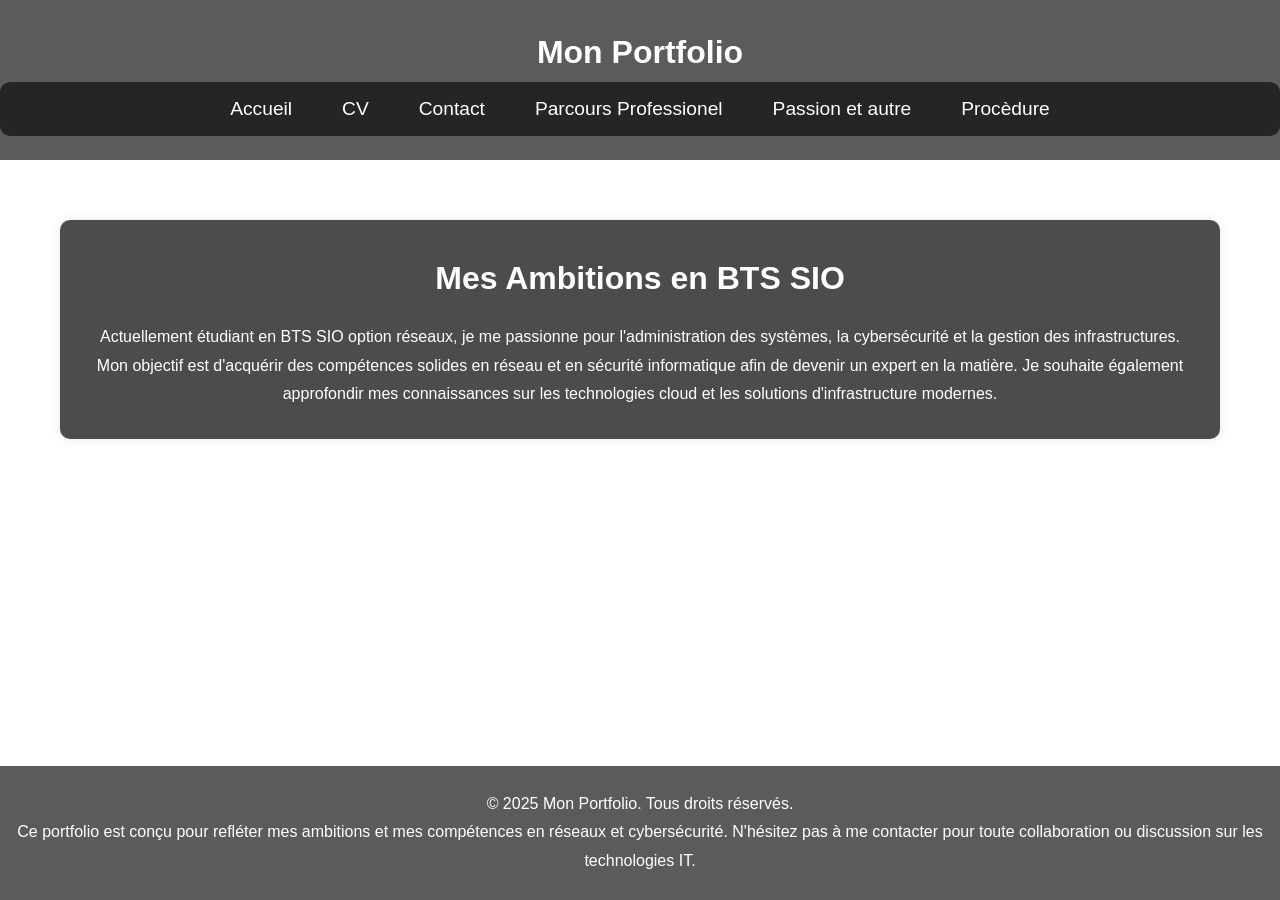
<file: index.html>
<!DOCTYPE html>
<html lang="fr">
<head>
    <meta charset="UTF-8">
    <meta name="viewport" content="width=device-width, initial-scale=1.0">
    <title>Mon Portfolio</title>
    <link rel="stylesheet" href="styles_all.css">
</head>
<body>
    <video autoplay muted loop id="background-video">
        <source src="vidéo/fond passion.mp4" type="video/mp4">
        Votre navigateur ne supporte pas la vidéo de fond.
    </video>
    
    <header>
        <div class="container">
            <h1>Mon Portfolio</h1>
            <nav>
                <ul id="menu">
                    <li><a href="#ambitions">Accueil</a></li>
                    <li><a href="cv.html">CV</a></li>
                    <li><a href="contact.html">Contact</a></li>
                    <li><a href="veille.html">Parcours Professionel</a></li>
                    <li><a href="Passion.html">Passion et autre</a></li>
                    <li><a href="Procèdure.html">Procèdure</a></li>
                </ul>
            </nav>
        </div>
    </header>

    <main>
        <section id="ambitions" class="section">
            <h2>Mes Ambitions en BTS SIO</h2>
            <p>Actuellement étudiant en BTS SIO option réseaux, je me passionne pour l'administration des systèmes, la cybersécurité et la gestion des infrastructures. Mon objectif est d'acquérir des compétences solides en réseau et en sécurité informatique afin de devenir un expert en la matière. Je souhaite également approfondir mes connaissances sur les technologies cloud et les solutions d'infrastructure modernes.</p>
        </section>
    </main>

    <footer>
        <div class="container">
            <p>&copy; 2025 Mon Portfolio. Tous droits réservés.</p>
            <p>Ce portfolio est conçu pour refléter mes ambitions et mes compétences en réseaux et cybersécurité. N'hésitez pas à me contacter pour toute collaboration ou discussion sur les technologies IT.</p>
        </div>
    </footer>

    <script src="script.js"></script>
</body>
</html>
</file>
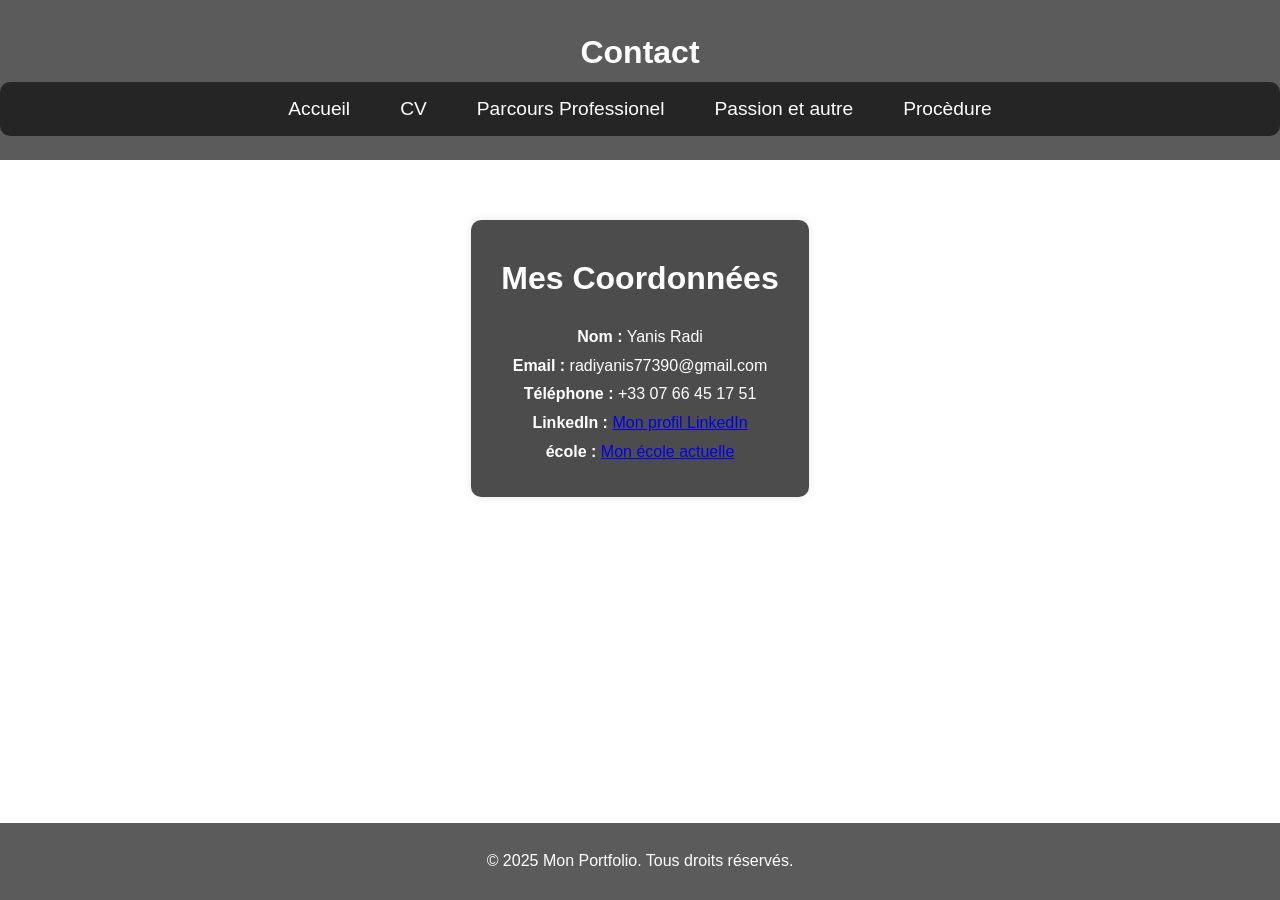
<file: contact.html>
<!DOCTYPE html>
<html lang="fr">
<head>
    <meta charset="UTF-8">
    <meta name="viewport" content="width=device-width, initial-scale=1.0">
    <title>Contact</title>
    <link rel="stylesheet" href="styles_all.css">
</head>
<body>
    <video autoplay muted loop id="background-video">
        <source src="vidéo/fond passion.mp4" type="video/mp4">
        Votre navigateur ne supporte pas la vidéo de fond.
    </video>
    
    <header>
        <div class="container">
            <h1>Contact</h1>
            <nav>
                <ul id="menu">
                    <li><a href="index.html">Accueil</a></li>
                    <li><a href="cv.html">CV</a></li>
                    <li><a href="veille.html">Parcours Professionel</a></li>
                    <li><a href="Passion.html">Passion et autre</a></li>
                    <li><a href="Procèdure.html">Procèdure</a></li>
                </ul>
            </nav>
        </div>
    </header>
    
    <main>
        <section class="section">
            <h2>Mes Coordonnées</h2>
            <p><strong>Nom :</strong> Yanis Radi</p>
            <p><strong>Email :</strong> radiyanis77390@gmail.com</p>
            <p><strong>Téléphone :</strong> +33 07 66 45 17 51</p>
            <p><strong>LinkedIn :</strong> <a href="https://www.linkedin.com/in/yanis-radi-8920a5271/" target="_blank">Mon profil LinkedIn</a></p>
            <p><strong>école :</strong> <a href="https://institutionsaintaspais.fr/campus/" target="_blank">Mon école actuelle</a></p>
        </section>
    </main>
    
    <footer>
        <div class="container">
            <p>&copy; 2025 Mon Portfolio. Tous droits réservés.</p>
        </div>
    </footer>
</body>
</html>
</file>
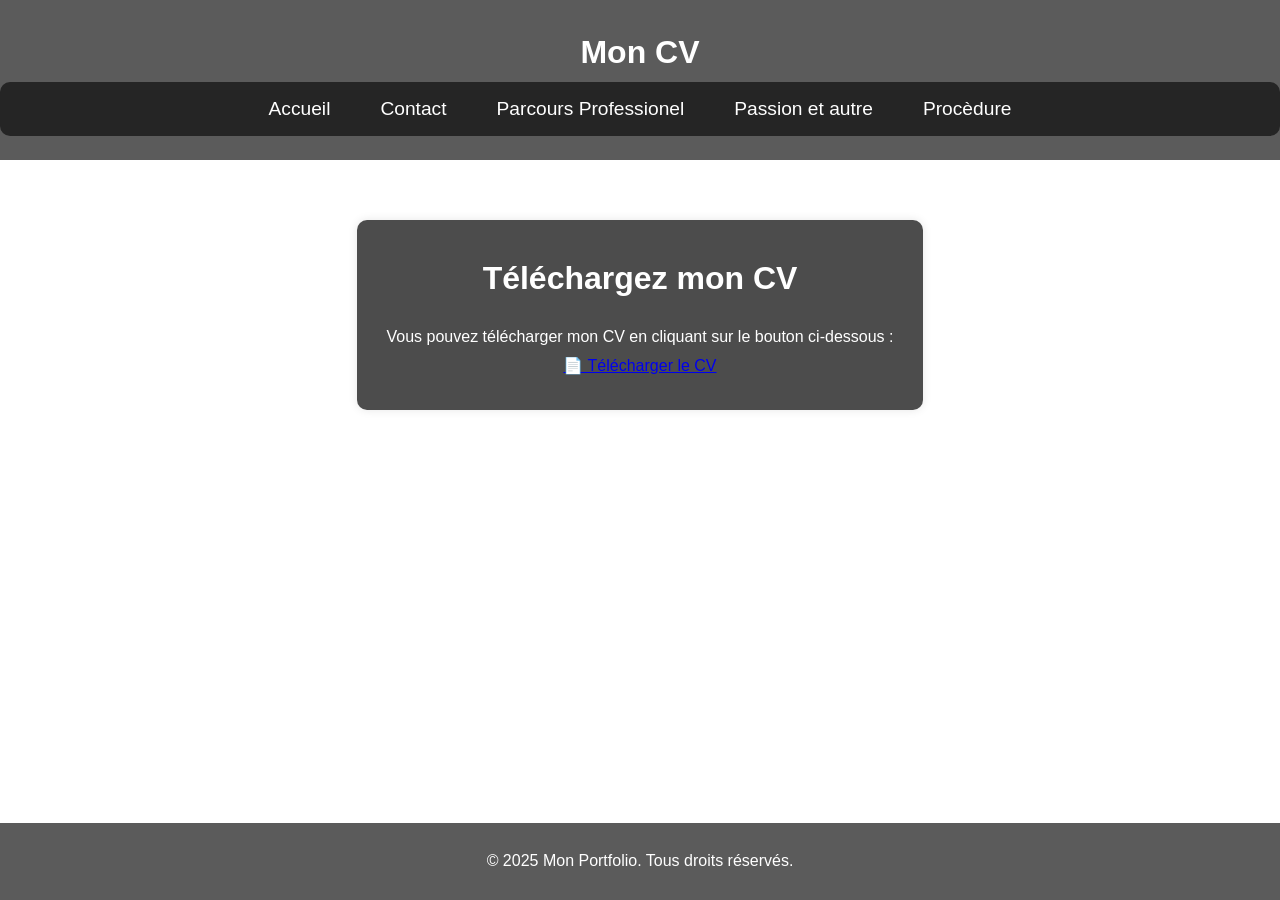
<file: cv.html>
<!DOCTYPE html>
<html lang="fr">
<head>
    <meta charset="UTF-8">
    <meta name="viewport" content="width=device-width, initial-scale=1.0">
    <title>Mon CV</title>
    <link rel="stylesheet" href="styles_all.css">
</head>
<body>
    <video autoplay muted loop id="background-video">
        <source src="vidéo/fond passion.mp4" type="video/mp4">
        Votre navigateur ne supporte pas la vidéo de fond.
    </video>
    
    <header>
        <div class="container">
            <h1>Mon CV</h1>
            <nav>
                <ul id="menu">
                    <li><a href="index.html">Accueil</a></li>
                    <li><a href="contact.html">Contact</a></li>
                    <li><a href="veille.html">Parcours Professionel</a></li>
                    <li><a href="Passion.html">Passion et autre</a></li>
                    <li><a href="Procèdure.html">Procèdure</a></li>
                </ul>
            </nav>
        </div>
    </header>
    
    <main>
        <section class="section">
            <h2>Téléchargez mon CV</h2>
            <p>Vous pouvez télécharger mon CV en cliquant sur le bouton ci-dessous :</p>
            <a href="cv/Cv-pro.pdf" download class="download-btn">📄 Télécharger le CV</a>
        </section>
    </main>
    
    <footer>
        <div class="container">
            <p>&copy; 2025 Mon Portfolio. Tous droits réservés.</p>
        </div>
    </footer>
</body>
</html>
</file>
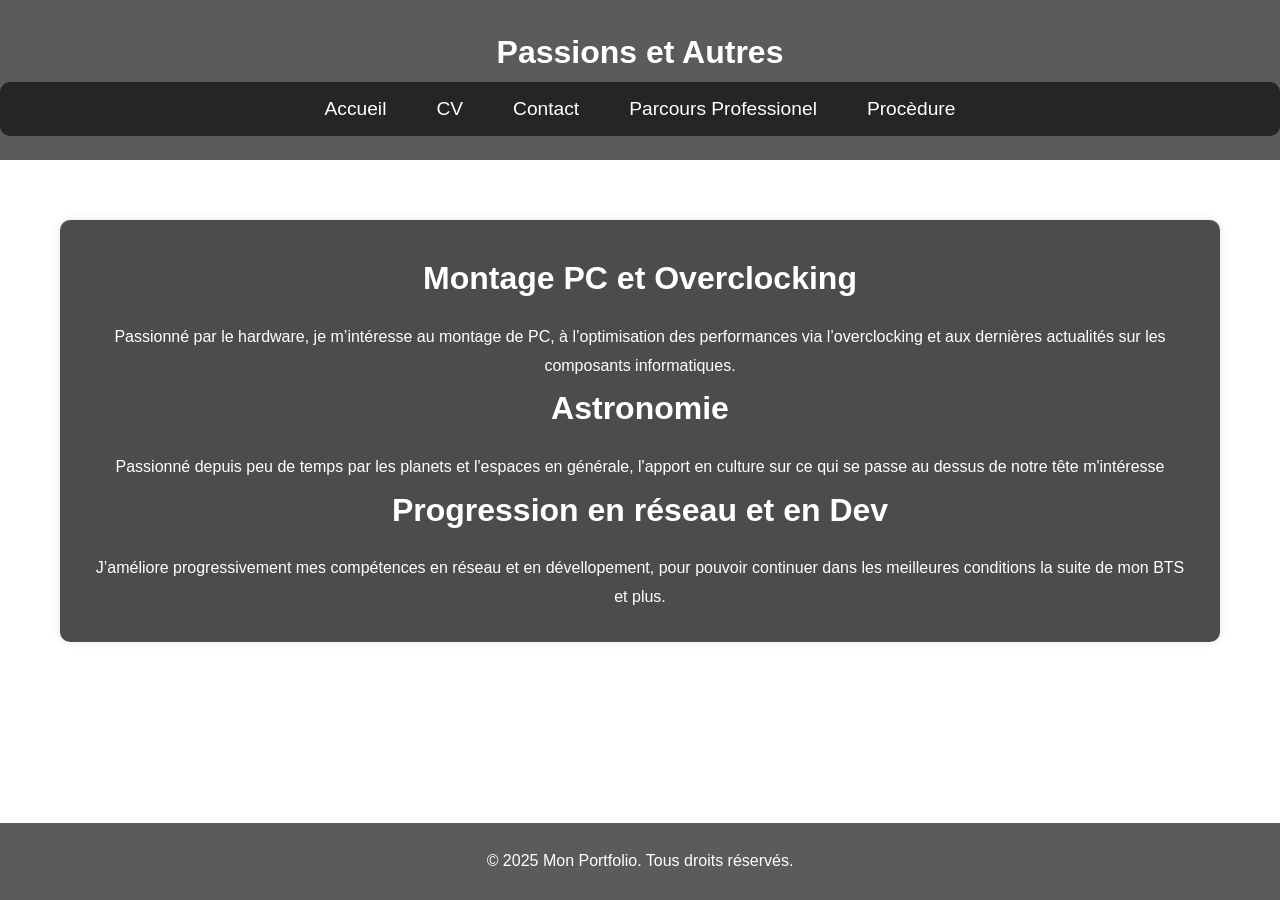
<file: Passion.html>
<!DOCTYPE html>
<html lang="fr">
<head>
    <meta charset="UTF-8">
    <meta name="viewport" content="width=device-width, initial-scale=1.0">
    <title>Passions et Autres</title>
    <link rel="stylesheet" href="styles_all.css">
</head>
<body>
    <video autoplay muted loop id="background-video">
        <source src="vidéo/Passion.mp4" type="video/mp4">
        Votre navigateur ne supporte pas la vidéo de fond.
    </video>
    <header>
        <div class="container">
            <h1>Passions et Autres</h1>
            <nav>
                <ul id="menu">
                    <li><a href="index.html">Accueil</a></li>
                    <li><a href="cv.html">CV</a></li>
                    <li><a href="contact.html">Contact</a></li>
                    <li><a href="veille.html">Parcours Professionel</a></li>
                    <li><a href="Procèdure.html">Procèdure</a></li>
                </ul>
            </nav>
        </div>
    </header>

    <main>
         <section class="section">
            <h2>Montage PC et Overclocking</h2>
            <p>Passionné par le hardware, je m’intéresse au montage de PC, à l’optimisation des performances via l’overclocking et aux dernières actualités sur les composants informatiques.</p>
            <h2>Astronomie </h2>
            <p>Passionné depuis peu de temps par les planets et l'espaces en générale, l'apport en culture sur ce qui se passe au dessus de notre tête m'intéresse</p>
            <h2>Progression en réseau et en Dev</h2>
            <p>J’améliore progressivement mes compétences en réseau et en dévellopement, pour pouvoir continuer dans les meilleures conditions la suite de mon BTS et plus.</p>
        </section>
    </main>

    <footer>
        <div class="container">
            <p>&copy; 2025 Mon Portfolio. Tous droits réservés.</p>
        </div>
    </footer>
</body>
</html>
</file>
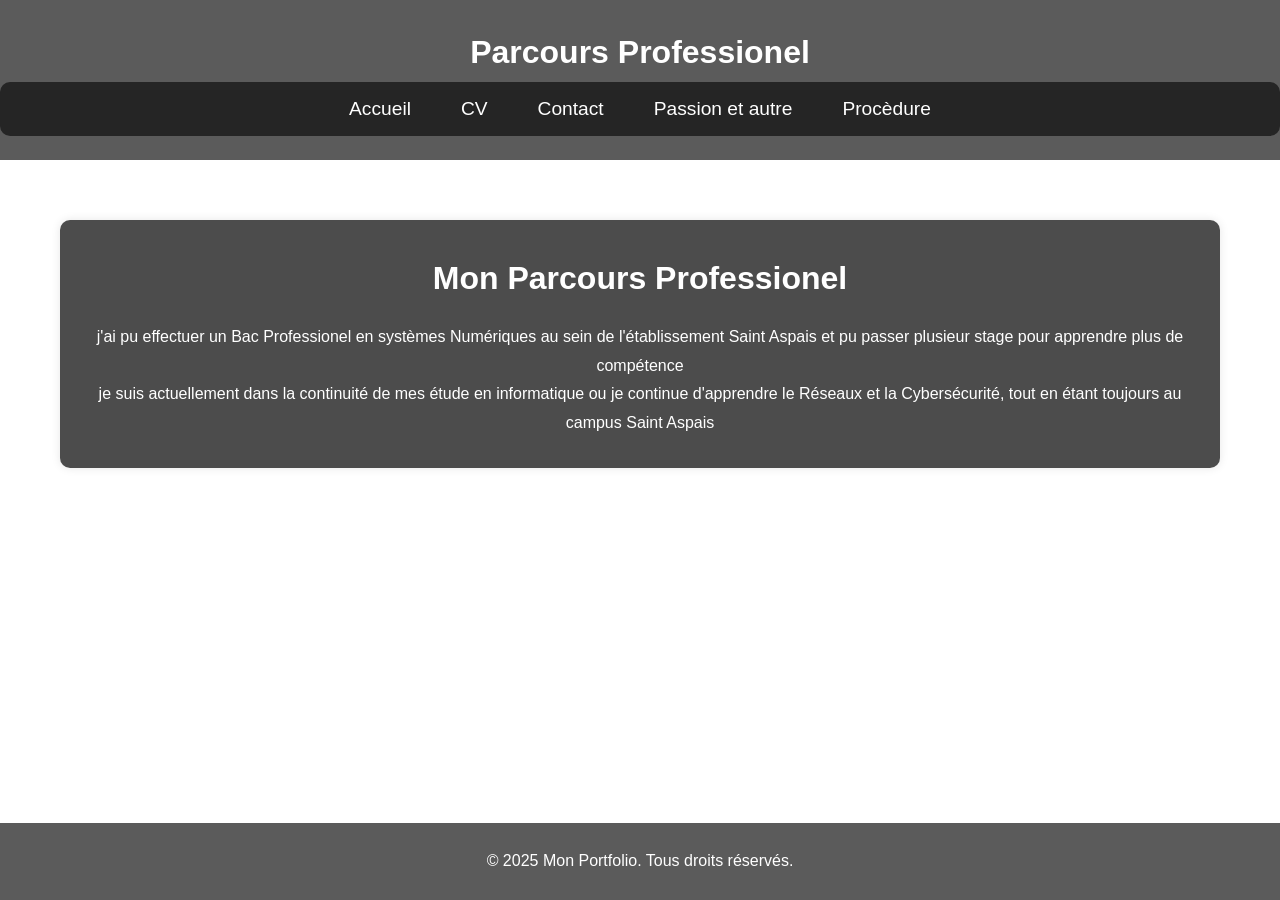
<file: veille.html>
<!DOCTYPE html>
<html lang="fr">
<head>
    <meta charset="UTF-8">
    <meta name="viewport" content="width=device-width, initial-scale=1.0">
    <title>Veille Culturelle</title>
    <link rel="stylesheet" href="styles_all.css">
</head>
<body>
    <video autoplay muted loop id="background-video">
        <source src="vidéo/fond passion.mp4" type="video/mp4">
        Votre navigateur ne supporte pas la vidéo de fond.
    </video>
    
    <header>
        <div class="container">
            <h1>Parcours Professionel</h1>
            <nav>
                <ul id="menu">
                    <li><a href="index.html">Accueil</a></li>
                    <li><a href="cv.html">CV</a></li>
                    <li><a href="contact.html">Contact</a></li>
                    <li><a href="Passion.html">Passion et autre</a></li>
                    <li><a href="Procèdure.html">Procèdure</a></li>
                </ul>
            </nav>
        </div>
    </header>
    
    <main>
        <section class="section">
            <h2>Mon Parcours Professionel</h2>
            <p>j'ai pu effectuer un Bac Professionel en systèmes Numériques au sein de l'établissement Saint Aspais et pu passer plusieur stage pour apprendre plus de compétence</p>
            <p>je suis actuellement dans la continuité de mes étude en informatique ou je continue d'apprendre le Réseaux et la Cybersécurité, tout en étant toujours au campus Saint Aspais</p>
        </section>
    </main>
    
    <footer>
        <div class="container">
            <p>&copy; 2025 Mon Portfolio. Tous droits réservés.</p>
        </div>
    </footer>
</body>
</html>
</file>
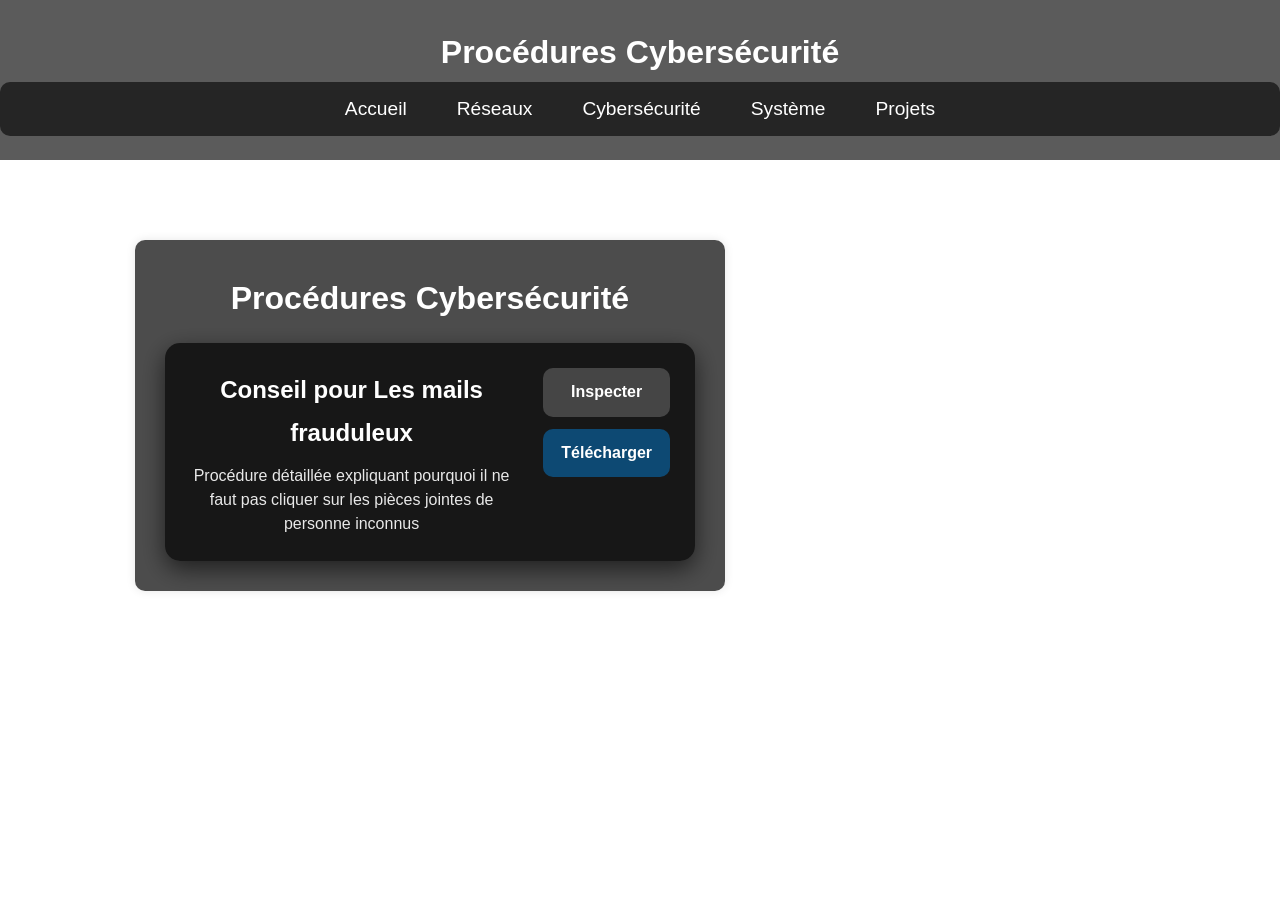
<file: pocédure/cybersecurite.html>
<!DOCTYPE html>
<html lang="fr">
<head>
    <meta charset="UTF-8">
    <meta name="viewport" content="width=device-width, initial-scale=1.0">
    <title>Procédures Réseaux</title>
    <link rel="stylesheet" href="styles_procé.css">
</head>
<body>

<video autoplay muted loop id="background-video">
    <source src="fond passion.mp4" type="video/mp4">
</video>

<header>
    <h1>Procédures Cybersécurité</h1>
    <nav>
        <ul>
            <li><a href="../index.html">Accueil</a></li>
            <li><a href="reseaux.html">Réseaux</a></li>
            <li><a href="cybersecurite.html">Cybersécurité</a></li>
            <li><a href="systeme.html">Système</a></li>
            <li><a href="projets.html">Projets</a></li>
        </ul>
    </nav>
</header>

<main>
    <div class="pdf-container">
        <section class="section">
            <h2> Procédures Cybersécurité</h2>

            <div class="pdf-list">

                <div class="pdf-card">
                    <div class="pdf-info">
                        <h3>Conseil pour Les mails frauduleux</h3>
                        <p>
                            Procédure détaillée expliquant pourquoi il ne faut pas cliquer
                            sur les pièces jointes de personne inconnus
                        </p>
                    </div>

                    <div class="pdf-actions">
                        <a href="Avertissment-mail.pdf" target="_blank" class="btn-view">
                            Inspecter
                        </a>
                        <a href="Avertissment-mail.pdf" download class="btn-download">
                            Télécharger
                        </a>
                    </div>
                </div>

            </div>
        </section>
    </div>
</main>
</file>
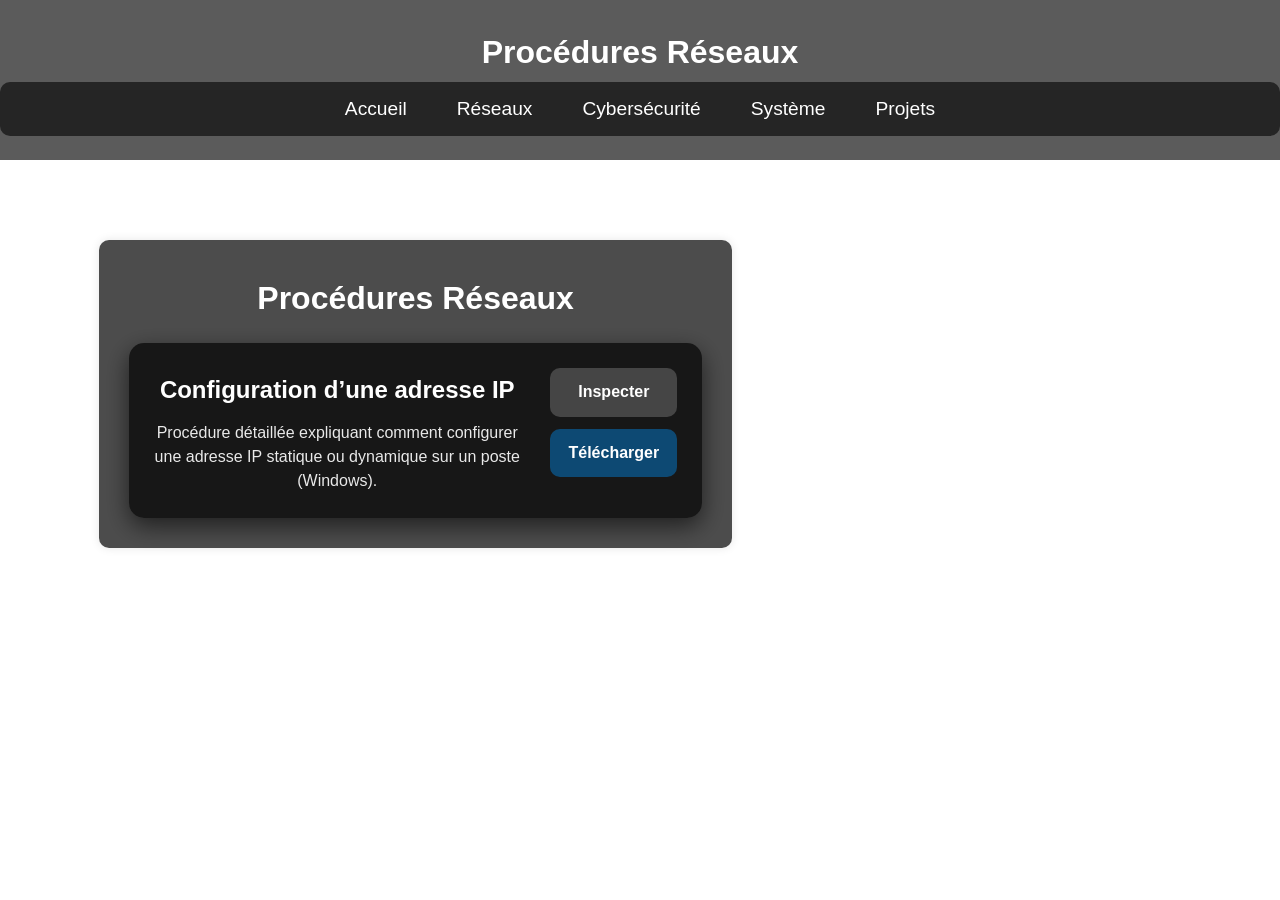
<file: pocédure/reseaux.html>
<!DOCTYPE html>
<html lang="fr">
<head>
    <meta charset="UTF-8">
    <meta name="viewport" content="width=device-width, initial-scale=1.0">
    <title>Procédures Réseaux</title>
    <link rel="stylesheet" href="styles_procé.css">
</head>
<body>

<video autoplay muted loop id="background-video">
    <source src="fond passion.mp4" type="video/mp4">
</video>

<header>
    <h1>Procédures Réseaux</h1>
    <nav>
        <ul>
            <li><a href="../index.html">Accueil</a></li>
            <li><a href="reseaux.html">Réseaux</a></li>
            <li><a href="cybersecurite.html">Cybersécurité</a></li>
            <li><a href="systeme.html">Système</a></li>
            <li><a href="projets.html">Projets</a></li>
        </ul>
    </nav>
</header>

<main>
    <div class="pdf-container">
        <section class="section">
            <h2> Procédures Réseaux</h2>

            <div class="pdf-list">

                <div class="pdf-card">
                    <div class="pdf-info">
                        <h3>Configuration d’une adresse IP</h3>
                        <p>
                            Procédure détaillée expliquant comment configurer une adresse IP
                            statique ou dynamique sur un poste (Windows).
                        </p>
                    </div>

                    <div class="pdf-actions">
                        <a href="configuration-ip.pdf" target="_blank" class="btn-view">
                            Inspecter
                        </a>
                        <a href="configuration-ip.pdf" download class="btn-download">
                            Télécharger
                        </a>
                    </div>
                </div>

            </div>
        </section>
    </div>
</main>
</file>
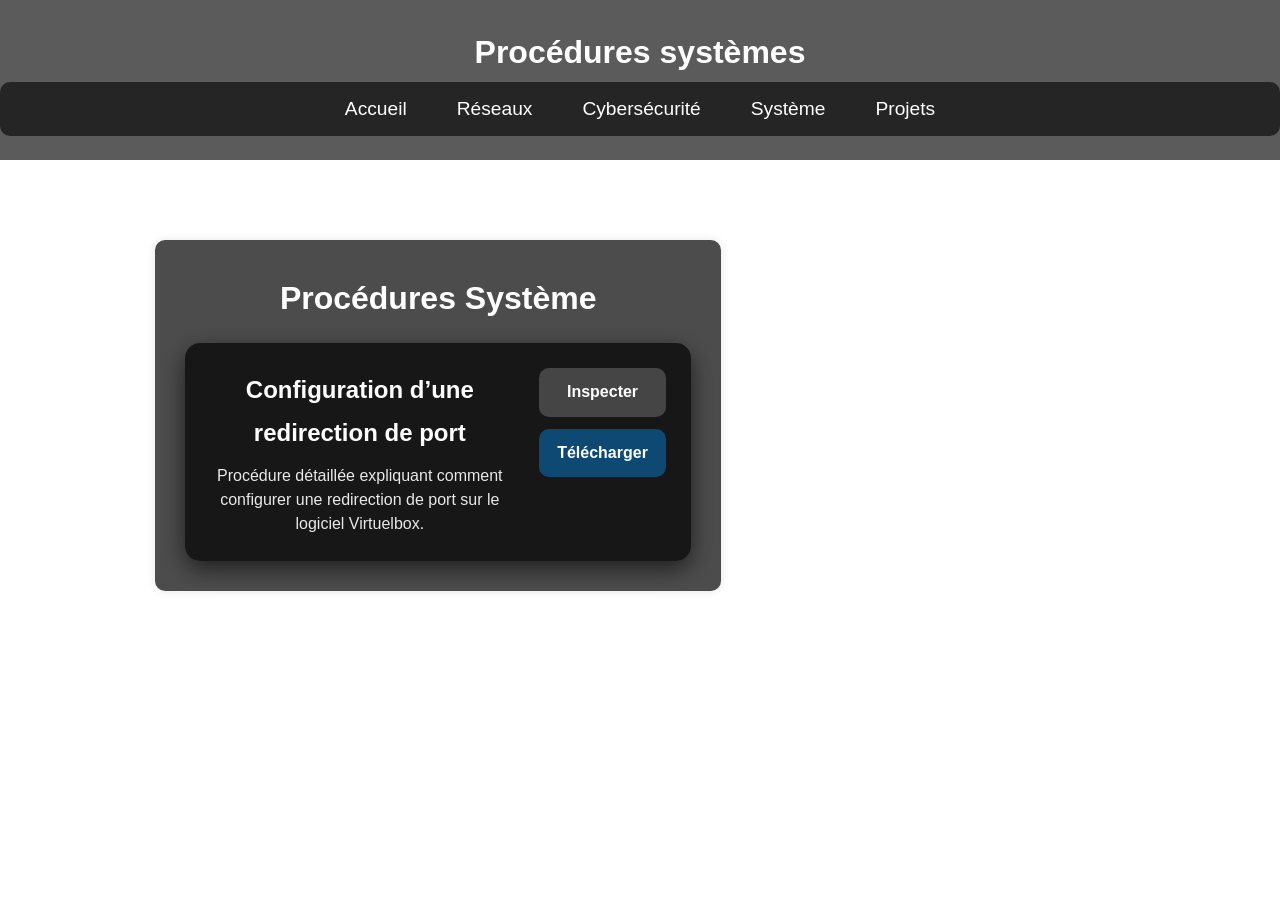
<file: pocédure/systeme.html>
<!DOCTYPE html>
<html lang="fr">
<head>
    <meta charset="UTF-8">
    <meta name="viewport" content="width=device-width, initial-scale=1.0">
    <title>Procédures Réseaux</title>
    <link rel="stylesheet" href="styles_procé.css">
</head>
<body>

<video autoplay muted loop id="background-video">
    <source src="fond passion.mp4" type="video/mp4">
</video>

<header>
    <h1>Procédures systèmes</h1>
    <nav>
        <ul>
            <li><a href="../index.html">Accueil</a></li>
            <li><a href="reseaux.html">Réseaux</a></li>
            <li><a href="cybersecurite.html">Cybersécurité</a></li>
            <li><a href="systeme.html">Système</a></li>
            <li><a href="projets.html">Projets</a></li>
        </ul>
    </nav>
</header>
<main>
    <div class="pdf-container">
        <section class="section">
            <h2> Procédures Système</h2>

            <div class="pdf-list">

                <div class="pdf-card">
                    <div class="pdf-info">
                        <h3>Configuration d’une redirection de port</h3>
                        <p>
                            Procédure détaillée expliquant comment configurer une redirection de port sur le 
                            logiciel Virtuelbox.
                        </p>
                    </div>

                    <div class="pdf-actions">
                        <a href="configuration-redirection-de-port.pdf" target="_blank" class="btn-view">
                            Inspecter
                        </a>
                        <a href="configuration-redirection-de-port.pdf" download class="btn-download">
                            Télécharger
                        </a>
                    </div>
                </div>

            </div>
        </section>
    </div>
</main>
</file>
<file: styles_all.css>
/* Reset de base */
* {
    margin: 0;
    padding: 0;
    box-sizing: border-box;
}

body {
    font-family: 'Arial', sans-serif;
    line-height: 1.8;
    background-color: #ffffff;
    color: #fff;
    display: flex;
    flex-direction: column;
    min-height: 100vh;
    position: relative;
}

#background-video {
    position: fixed;
    top: 0;
    left: 0;
    width: 100%;
    height: 100%;
    object-fit: cover;
    z-index: -1;
}

header {
    background-color: rgba(51, 51, 51, 0.8);
    color: #fff;
    padding: 1.5rem 0;
    text-align: center;
}

nav ul {
    list-style: none;
    display: flex;
    justify-content: center;
    gap: 20px;
    background: rgba(0, 0, 0, 0.6);
    padding: 10px;
    border-radius: 10px;
}

nav ul li a {
    color: #fff;
    text-decoration: none;
    font-size: 1.2rem;
    padding: 10px 15px;
}

main {
    flex: 1;
    max-width: 1200px;
    margin: 60px auto;
    padding: 0 20px;
    position: relative;
    z-index: 1;
}

.section {
    background: rgba(0, 0, 0, 0.7);
    padding: 30px;
    border-radius: 10px;
    box-shadow: 0 0 10px rgba(0, 0, 0, 0.1);
    margin-bottom: 40px;
    text-align: center;
}

.section h2 {
    font-size: 2rem;
    margin-bottom: 15px;
}

footer {
    background-color: rgba(51, 51, 51, 0.8);
    color: #fff;
    text-align: center;
    padding: 1.5rem 0;
    margin-top: auto;
    position: relative;
    z-index: 1;
}
</file>
<file: pocédure/styles_procé.css>
*{
    margin: 0;
    padding: 0;
    box-sizing: border-box;
}

body {
    font-family: 'Arial', sans-serif;
    line-height: 1.8;
    background-color: #ffffff;
    color: #fff;
    display: flex;
    flex-direction: column;
    min-height: 100vh;
    position: relative;
}

#background-video {
    position: fixed;
    top: 0;
    left: 0;
    width: 100%;
    height: 100%;
    object-fit: cover;
    z-index: -1;
}

header {
    background-color: rgba(51, 51, 51, 0.8);
    color: #fff;
    padding: 1.5rem 0;
    text-align: center;
}

nav ul {
    list-style: none;
    display: flex;
    justify-content: center;
    gap: 20px;
    background: rgba(0, 0, 0, 0.6);
    padding: 10px;
    border-radius: 10px;
}

nav ul li a {
    color: #fff;
    text-decoration: none;
    font-size: 1.2rem;
    padding: 10px 15px;
}

main {
    flex: 1;
    max-width: 1200px;
    margin: 60px auto;
    padding: 0 20px;
    position: relative;
    z-index: 1;
}

.pdf-container {
    width: 60%;           
    padding: 20px;       
}

.pdf-card {
    display: flex;
    align-items: flex-start; 
    background: rgba(0, 0, 0, 0.7);
    padding: 25px;
    border-radius: 15px;
    box-shadow: 0 8px 25px rgba(0,0,0,0.6);
    gap: 30px;              
}

.pdf-info {
    width: 100%;           
}

.pdf-info h3 {
    font-size: 1.5rem;
    margin-bottom: 10px;
}

.pdf-info p {
    font-size: 1rem;
    opacity: 0.9;
    line-height: 1.5;
}

.pdf-actions {
    display: flex;
    flex-direction: column;
    gap: 12px;
}

.btn-view, .btn-download {
    text-decoration: none;
    text-align: center;
    color: white;
    padding: 10px 18px;
    border-radius: 10px;
    font-weight: bold;
    transition: transform 0.3s, background 0.3s;
    display: inline-block;
}

.btn-view {
    background: rgba(255, 255, 255, 0.2);
}

.btn-view:hover {
    background: rgba(255, 255, 255, 0.4);
    transform: scale(1.05);
}


.btn-download {
    background: rgba(0, 150, 255, 0.4);
}

.btn-download:hover {
    background: rgba(0, 150, 255, 0.7);
    transform: scale(1.05);
}

.section {
    background: rgba(0, 0, 0, 0.7);
    padding: 30px;
    border-radius: 10px;
    box-shadow: 0 0 10px rgba(0, 0, 0, 0.1);
    margin-bottom: 40px;
    text-align: center;
}

.section h2 {
    font-size: 2rem;
    margin-bottom: 15px;
}

footer {
    background-color: rgba(51, 51, 51, 0.8);
    color: #fff;
    text-align: center;
    padding: 1.5rem 0;
    margin-top: auto;
    position: relative;
    z-index: 1;
}
</file>
